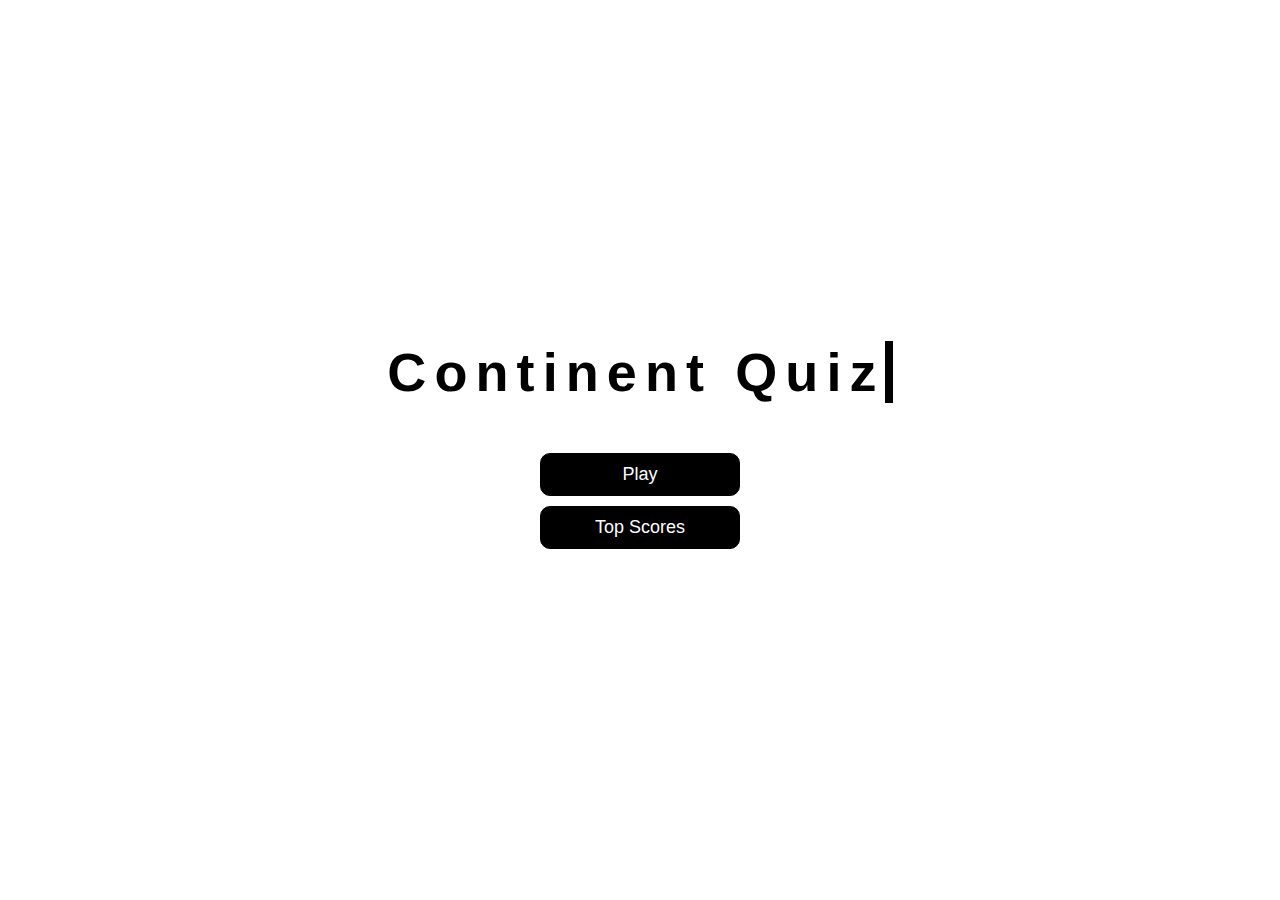
<file: index.html>
<!DOCTYPE html>
<html lang="en">
<head>
  <meta charset="UTF-8">
  <meta name="viewport" content="width=device-width, initial-scale=1.0">
  <meta http-equiv="X-UA-Compatible" content="ie=edge">
  <title>Continent Quiz</title>
  <link rel="stylesheet" href="css/main.css">
</head>
<body>
    <div class="container">
      <div id="main" class="flex-center flex-column">
        <div class="typewriter">
        <h1>Continent Quiz</h1>
        </div>
        <a class="btn" href="pages/quiz.html">Play</a>
        <a class="btn" href="pages/topscores.html">Top Scores</a>
      </div>
    </div>
</body>
</html>
</file>
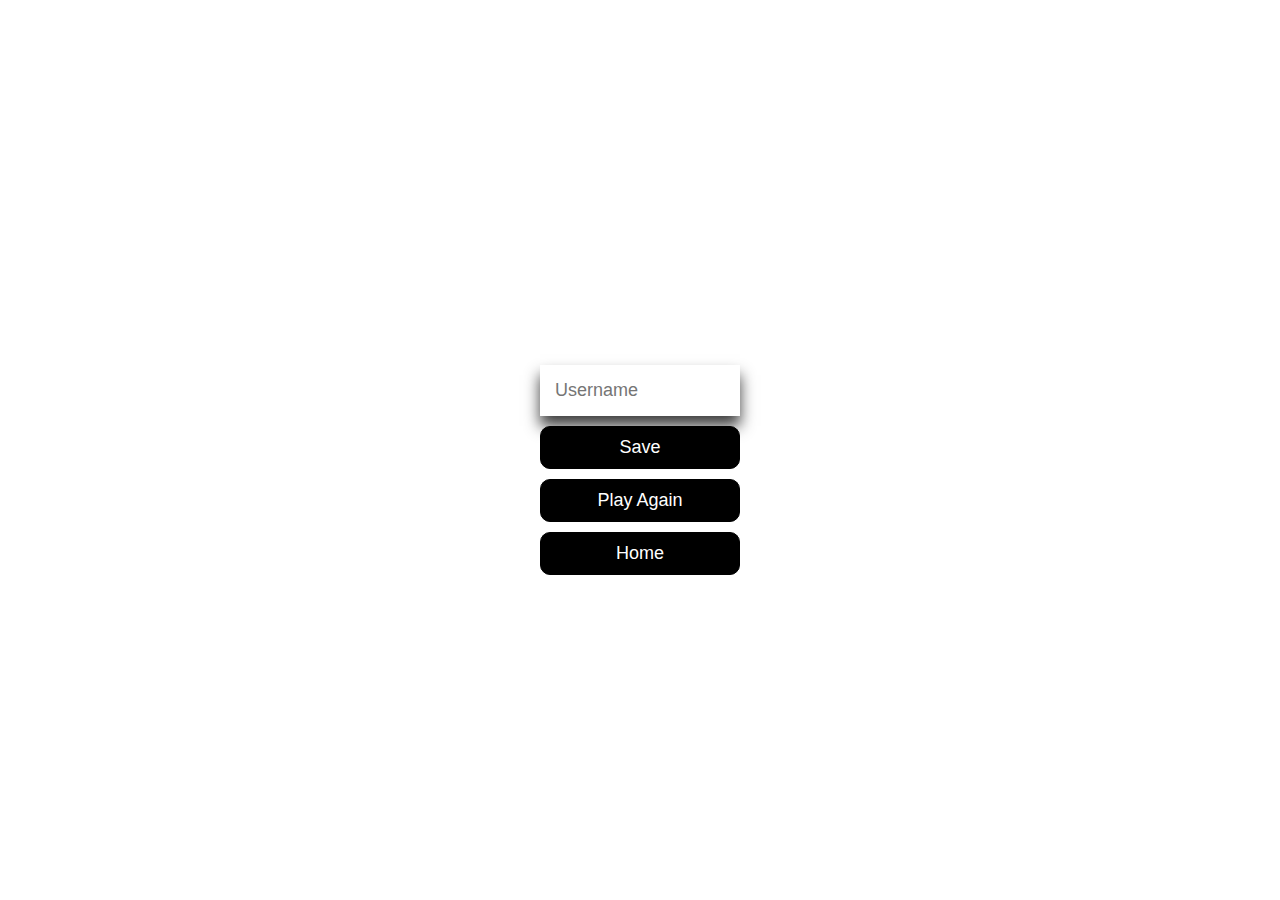
<file: pages/end.html>
<!DOCTYPE html>
<html lang="en">
<head>
  <meta charset="UTF-8">
  <meta name="viewport" content="width=device-width, initial-scale=1.0">
  <meta http-equiv="X-UA-Compatible" content="ie=edge">
  <title>End quiz</title>
  <link rel="stylesheet" href="../css/main.css">
</head>
<body>
  <div class="container">
    <div id="end" class="flex-center flex-column">
      <h1 id="finalScore"></h1>
      <form>
        <input type="text" name="username" id="username" placeholder="Username">
        <button type="submit" class="btn" id="saveScoreBtn" onclick="saveHighScore(event)" disabled>Save</button>
      </form>
      <a class="btn" href="../pages/quiz.html">Play Again</a>
      <a class="btn" href="../index.html">Home</a>
    </div>
  </div>
  <script src="../script/end.js" charset="utf-8"></script>
</body>
</html>
</file>
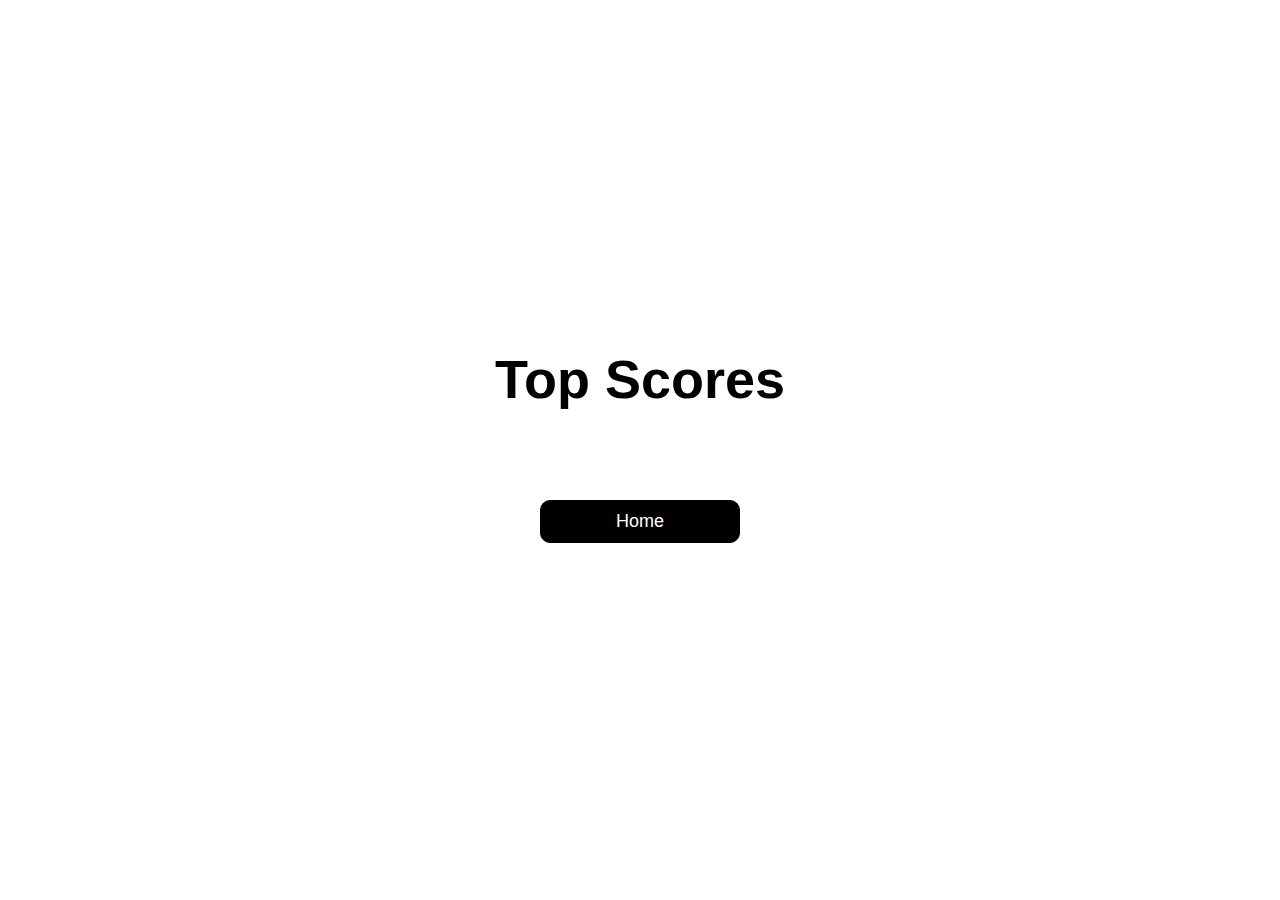
<file: pages/topscores.html>
<!DOCTYPE html>
<html lang="en">
<head>
  <meta charset="UTF-8">
  <meta name="viewport" content="width=device-width, initial-scale=1.0">
  <meta http-equiv="X-UA-Compatible" content="ie=edge">
  <title>Top Scores</title>
  <link rel="stylesheet" href="../css/main.css">
  <link rel="stylesheet" href="../css/topscores.css">
</head>
<body>
  <div class="container">
    <div id="highScores" class="flex-center flex-column">
      <h1 id="finalScore">Top Scores</h1>
      <ul id="topScoresList"></ul>
      <a class="btn" href="../index.html">Home</a>
    </div>
  </div>
  <script src="../script/topscores.js" charset="utf-8"></script>
</body>
</html>
</file>
<file: css/main.css>
:root {
  background-color: white;
  font-size: 62.5%;
}
*{
  box-sizing: border-box;
  font-family: Arial, Helvetica, sans-serif;
  margin: 0;
  padding: 0;
  color: #333;
}
h1,
h2,
h3,
h4 {
  margin-bottom: 10px;
}
h1 {
  font-size: 54px;
  color: black;
  margin-bottom: 50px;
}
.typewriter h1 {
  overflow: hidden;
  border-right: .15em solid black;
  white-space: nowrap;
  letter-spacing: .15em;
  animation:
    typing 3.5s steps(40, end),
    blink-caret .75s step-end infinite;
}
@keyframes typing {
  from { width: 0 }
  to { width: 100% }
}
@keyframes blink-caret {
  from, to { border-color: transparent }
  50% { border-color: black; }
}
h1 > span {
  font-size: 24px;
  font-weight: 500;
}
h2 {
  font-size: 42px;
  margin-bottom: 40px;
  font-weight: 700;
}
h3 {
  font-size: 28px;
  font-weight: 500;
}
.container {
  width: 100vw;
  height: 100vh;
  display: flex;
  justify-content: center;
  align-items: center;
  max-width: 800px;
  margin: 0 auto;
  padding: 20px;
}
.container > * {
  width: 100%;
}
.flex-column {
  display: flex;
  flex-direction: column;
}
.flex-center {
  justify-content: center;
  align-items: center;
}
.justify-center {
  justify-content: center;
}
.text-center {
  text-align: center;
}
.hidden {
  display: none;
}
.btn {
  font-size: 18px;
  padding: 10px 0;
  width: 200px;
  text-align: center;
  border: 1px solid black;
  border-radius: 10px;
  margin-bottom: 10px;
  text-decoration: none;
  color: white;
  background-color: black
}
.btn:hover {
  cursor: pointer;
  box-shadow: 0 4px 14px 0 rgba(61, 61, 61, 1);
  transform: translateY(-1px);
  transition: transform 150ms;
}
.btn[disabled]:hover {
  cursor: not-allowed;
  box-shadow: none;
  transform: none;
}
form {
  width: 100%;
  display: flex;
  flex-direction: column;
  align-items: center;
}
input {
  margin-bottom: 10px;
  width: 200px;
  padding: 15px;
  font-size: 18px;
  border: none;
  box-shadow: 0 10px 14px 0 rgba(61, 61, 61, 1);
}
</file>
<file: css/topscores.css>
#topScoresList {
  list-style: none;
  padding-left: 0;
  margin-bottom: 40px;
}
.high-score {
  font-size: 28px;
  margin-bottom: 5px;
}
.high-score:hover {
  transform: scale(1.025);
}
</file>
